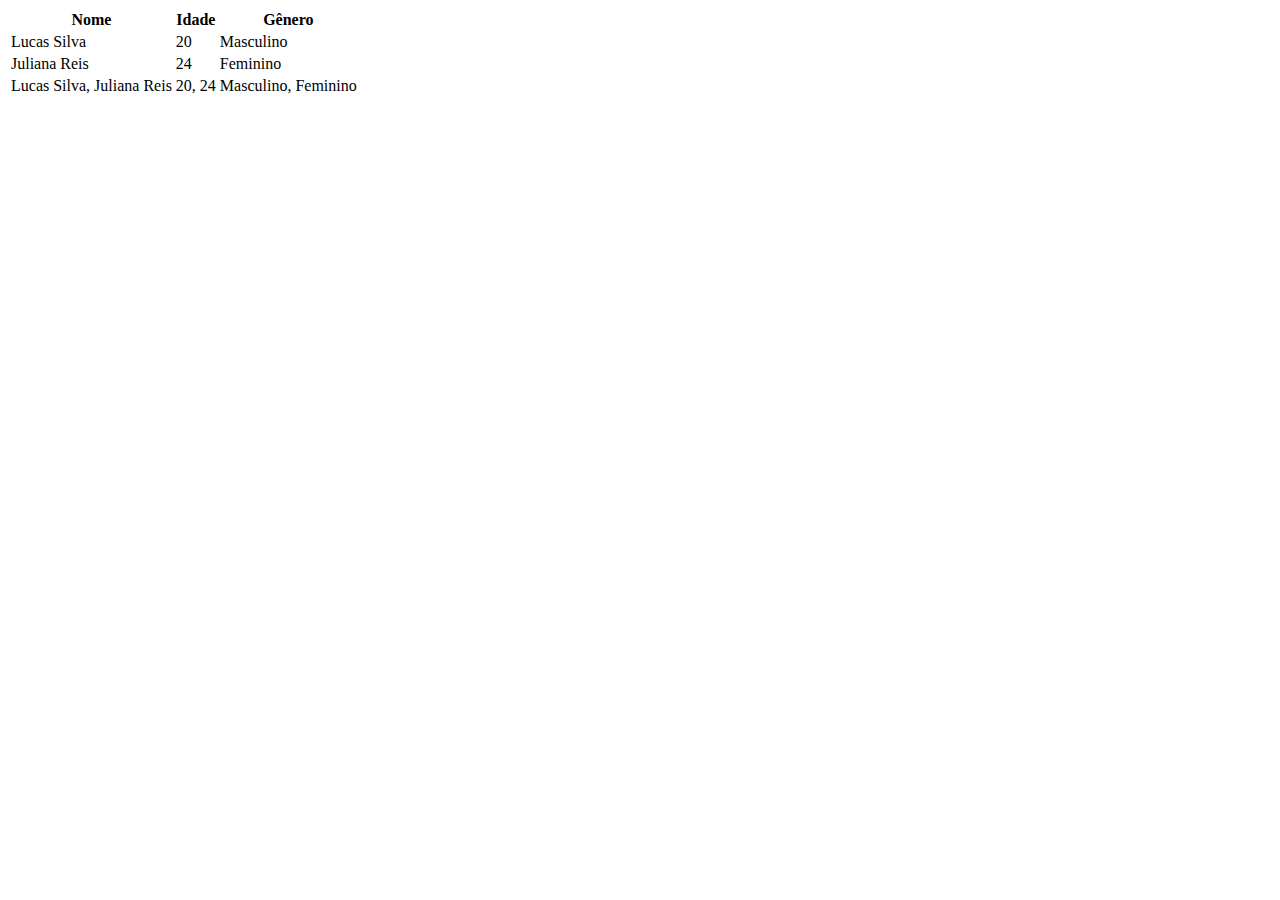
<file: Questão 14/index.html>
<!DOCTYPE html>
<html lang="pt-br">
<head>
    <meta charset="UTF-8">
    <meta http-equiv="X-UA-Compatible" content="IE=edge">
    <meta name="viewport" content="width=device-width, initial-scale=1.0">
    <title>Questão 13/14</title>
</head>

<body>
    <table>
        <tr>
            <th>Nome</th>
            <th>Idade</th>
            <th>Gênero</th>
        </tr>
        <tr>
            <td >Lucas Silva</td>
            <td >20</td>
            <td >Masculino</td>
        </tr>
        <tr>
            <td>Juliana Reis</td>
            <td >24</td>
            <td>Feminino</td>
        </tr>
        <tr>
            <td>Lucas Silva, Juliana Reis</td>
            <td>20, 24</td>
            <td>Masculino, Feminino</td>
        </tr>
    </table>
</body>


</html>
</file>
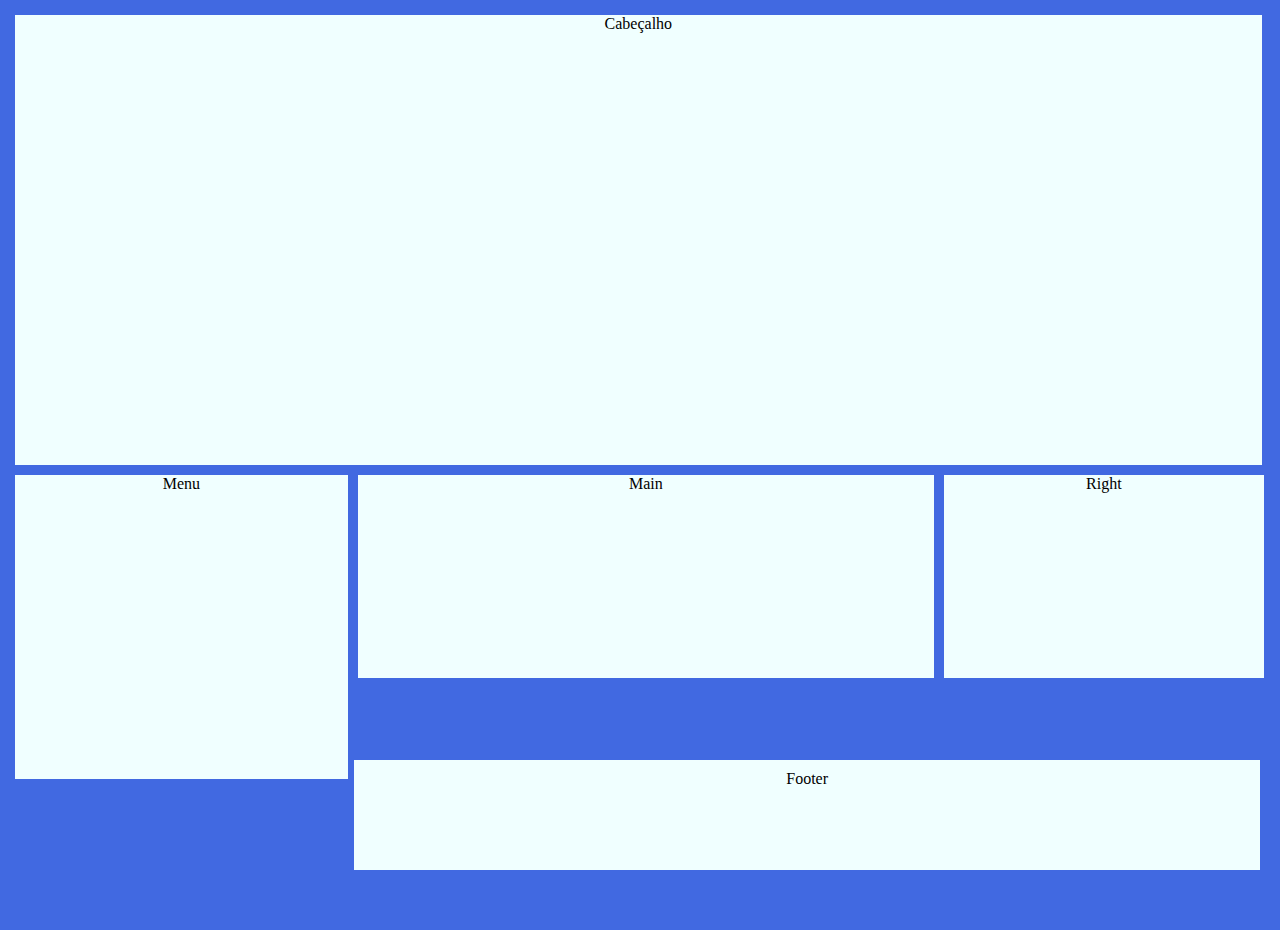
<file: Questão15/index.html>
<!DOCTYPE html>
<html lang="pt-br">
<head>
    <meta charset="UTF-8">
    <meta http-equiv="X-UA-Compatible" content="IE=edge">
    <meta name="viewport" content="width=device-width, initial-scale=1.0">
    <link rel="stylesheet" href="estilos/style.css">

    <title>Questão 14/15</title>
</head>
<body>
    <div class="container">
        <div class="header">
            <p> Cabeçalho</p>
        </div>
        <div class="centro">
            <div class="menu"> <p> Menu </p></div>
            <div class="meio"><p>Main</p></div>
            <div class="right"><p>Right</p></div>
        </div>
        <footer class="footer">
            <p>Footer</p>
        </footer>
    </div>
    
</body>
</html>
</file>
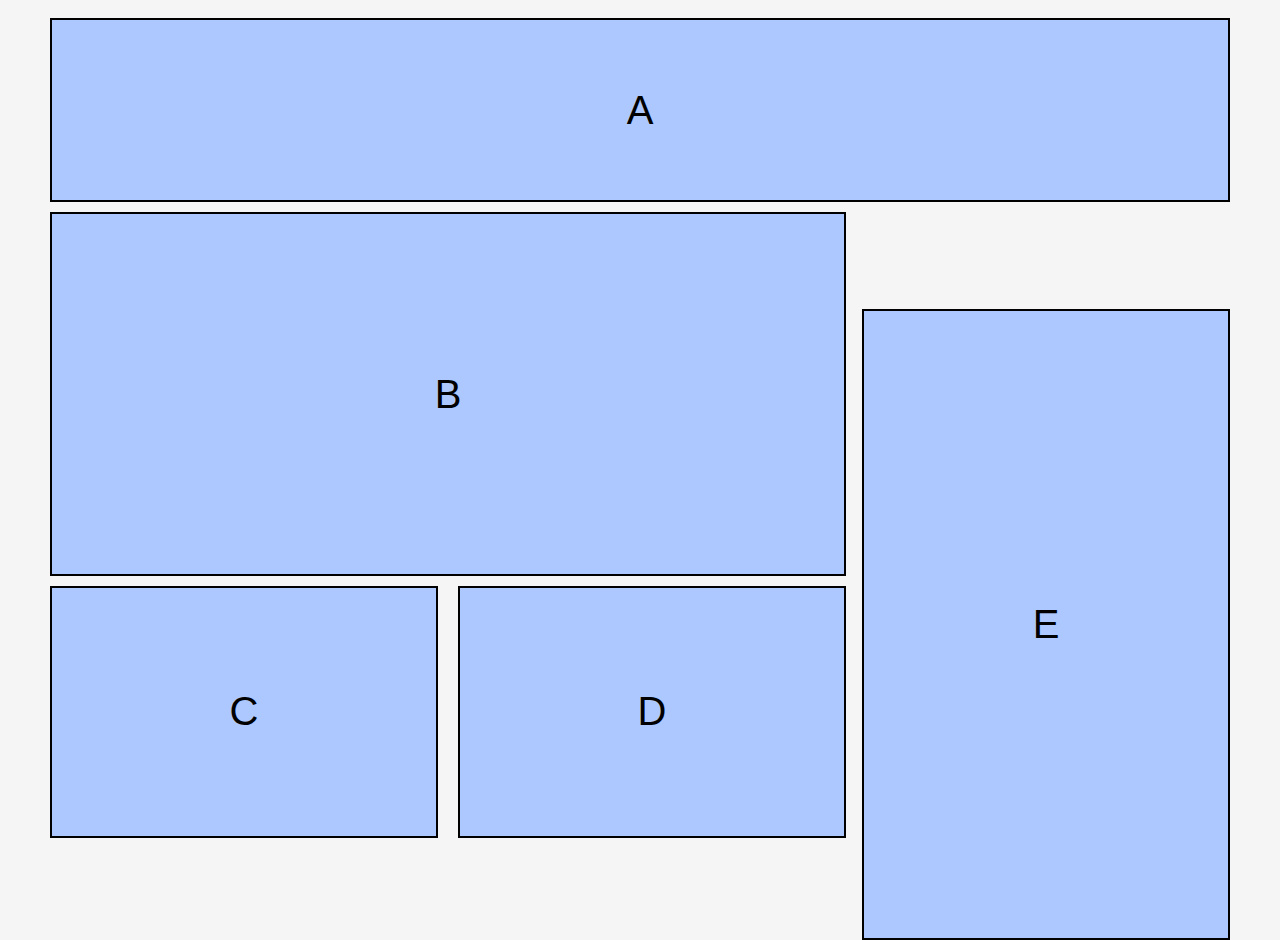
<file: Questão16/index.html>
<!DOCTYPE html>
<html lang="pt-br">
<head>
    <meta charset="UTF-8">
    <meta http-equiv="X-UA-Compatible" content="IE=edge">
    <meta name="viewport" content="width=device-width, initial-scale=1.0">
    <link rel="stylesheet" href="estilos/style.css">
    <title>Questão 15/16</title>
</head>
<body>
<div class="container">
            <div class="letraA">A</div>
            <div class="letraB">B</div>
            <div class="letraC">C</div>
            <div class="letraD">D</div>
            <div class="letraE">E</div>
</div>
    
</body>
</html>
</file>
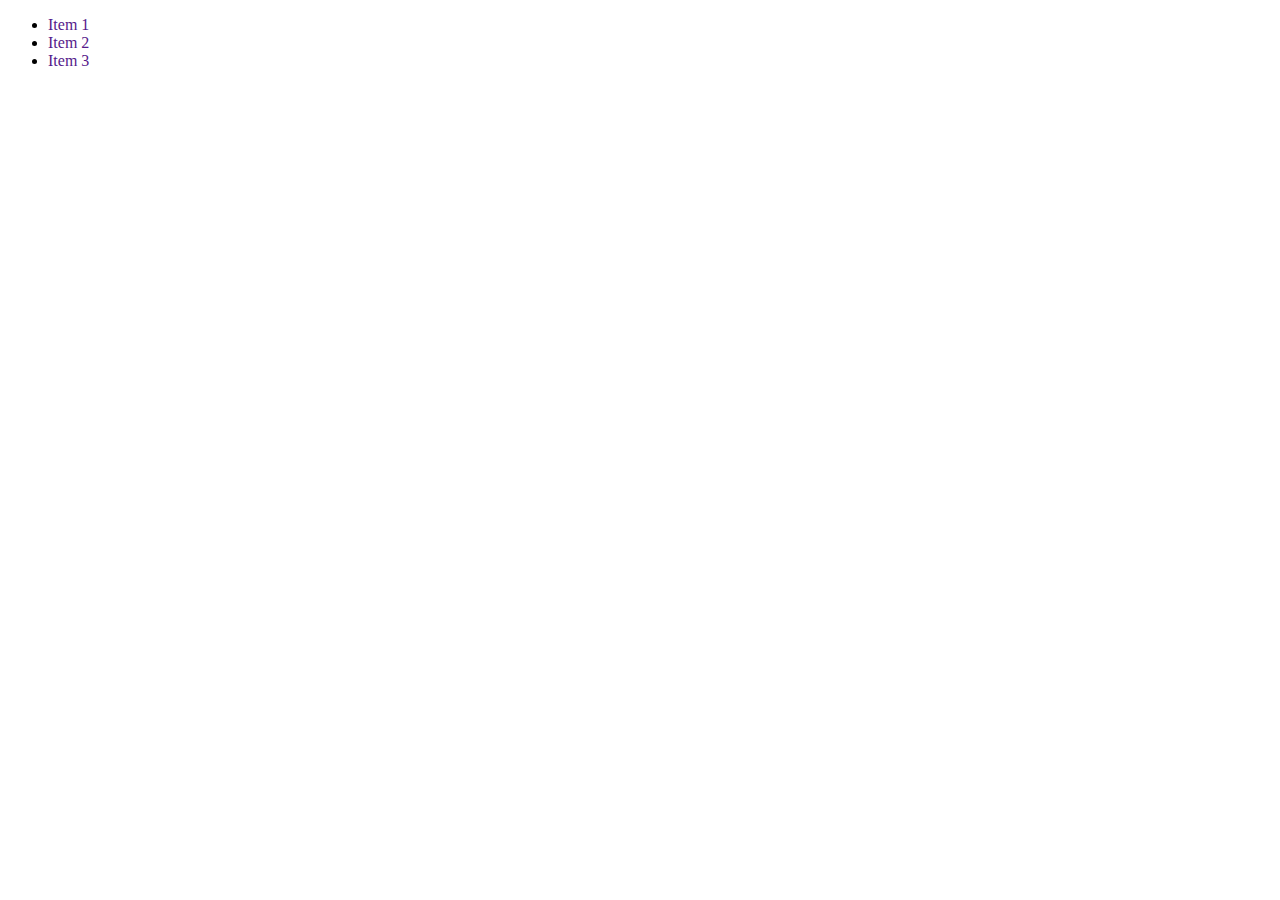
<file: Questão7/index.html>
<!DOCTYPE html>
<html lang="pt-br">
<head>
    <meta charset="UTF-8">
    <meta http-equiv="X-UA-Compatible" content="IE=edge">
    <meta name="viewport" content="width=device-width, initial-scale=1.0">
    <link rel="stylesheet" href="estilos/style.css">
    <title>Questão7</title>
    
</head>

<body>
   <ul>
    <li><a href=""> Item 1</a></li>
    <li><a href=""> Item 2</a></li>
    <li><a href=""> Item 3</a></li>
   </ul>
</body>
</html>
</file>
<file: Questão15/estilos/style.css>
*{
    width: 100%;
    height: 50%;

}


body{
    margin: 0;
}

.container{
    height: 100%;
    position: absolute;
    padding: 15px;
    background-color: #4169E1;
}
 

.header{
    width: 97.4%;
    background-color: #F0FFFF;
}


.menu{
    display: inline;
    float: left;
    margin: 0px;
    margin-top: 10px;
    width: 26%;
    background-color: #F0FFFF;
    padding-bottom: 79px;
    

}

.meio{
    display: inline;
    float: left;
    background-color: #F0FFFF;
    margin-left: 10px;
    margin-top: 10px;
    width: 45%;
    height: 45%; 

}

.right{
    display: inline;
    float:  left;
    margin-top: 10px;
    background-color: #F0FFFF;
    width: 25%;
    height: 45%; 
    margin-left: 10px; 
    text-align: center;
}

p{
    margin: 0px;
    text-align: center;
}

.footer{
    display: inline;
    float: right;
    padding: 10px;
    height: 10%;
    width: 69.2%;
    background-color: #F0FFFF;
    margin-right: 35px;
    margin-top: -155px;
}
</file>
<file: Questão16/estilos/style.css>
*{
    max-width: 100%;
}

html, body {
	height: 100%;
    display: flex;
    justify-content: center;
    background-color: #F5F5F5;
}

.container {
    max-width: 1200px;
	min-height: 100%;
    background-color: #F5F5F5 ;
}



* html .container {
	height: 100%; 
}


.container div{
    font-size: 40px;
    font-family: Arial, Helvetica, sans-serif;
    margin-top: 10px;
    display: flex;
    align-items: center;
    justify-content: center;
    background-color: #ADC8FF;
}

.letraA, .letraB, .letraC{
    margin-left: 10px;
}

.letraA{
    width: 1176px;
    height: 20%;
    border: 2px solid black;
   
    margin-right: 10px;
}

.letraB{
    float: left;
    width: 792px;
    height: 40%;
    border: 2px solid black;
}

.letraC{
    
    width: 384px;
    height: 27.5%;
    border: 2px solid black;
    float: left;
    margin-right: 10px;
    
}

.letraD{
    width: 384px;
    height: 27.5%;
    border: 2px solid black;
    float: left;
    margin-left: 10px;
    
}

.letraE{
    width: 364px;
    height: 69.7%;
    border: 2px solid black;
    float: right;
    margin-right: 10px;
    
}

div .letraE {
    margin-top: -267px;
}


@media (max-width: 820px){
    .container {
        max-width: 780px;
        padding: 10px;
    }

    .letraA, .letraB, .letraC{
        margin-left: 0px;
    }
    div .letraE {
        margin-top: 0px;
    }
    .letraA{
        width: 770px;
        height: 20%;
    }
    .letraB{
        width: 770px;
        height: 25%;
        float: left;
    }
   
    .letraC{
        width: 369px;
        height: 15%;
        background-color: black;
        margin-right: 14px;
        margin-bottom: 10px;
        float: left;
    }
    .letraD{
        width: 369px;
        height: 15%;
        margin-left: 14px;
        float: left;
    }
 
    .letraE{
        width: 770px;
        height: 15%;
        float: left;
    }
}


@media (max-width: 360px){
    .container {
        max-width: 360px;
        padding: 10px;
    }

    .letraA, .letraB, .letraC{
        margin-left: 0px;
    }
    div .letraE {
        margin-top: 0px;
    }
    .letraA{
        margin: 0px;
        width: 290px;
        height: 20%;
    }
    .letraB{
        width: 290px;
        height: 25%;
        float: left;
    }
   
    .letraC{
        margin-left: 0px;
        width: 131px;
        height: 15%;
        background-color: black;
        margin-bottom: 10px;
        float: left;
    }
    .letraD{
        width: 131px;
        height: 15%;
        margin-left: 10px;
        float: left;
    }
 
    .letraE{
        width: 290px;
        height: 15%;
        float: left;
    }
}
</file>
<file: Questão7/estilos/style.css>
ul li a{
    text-decoration: none;
}
a:hover{
    text-decoration: underline;
}
</file>
